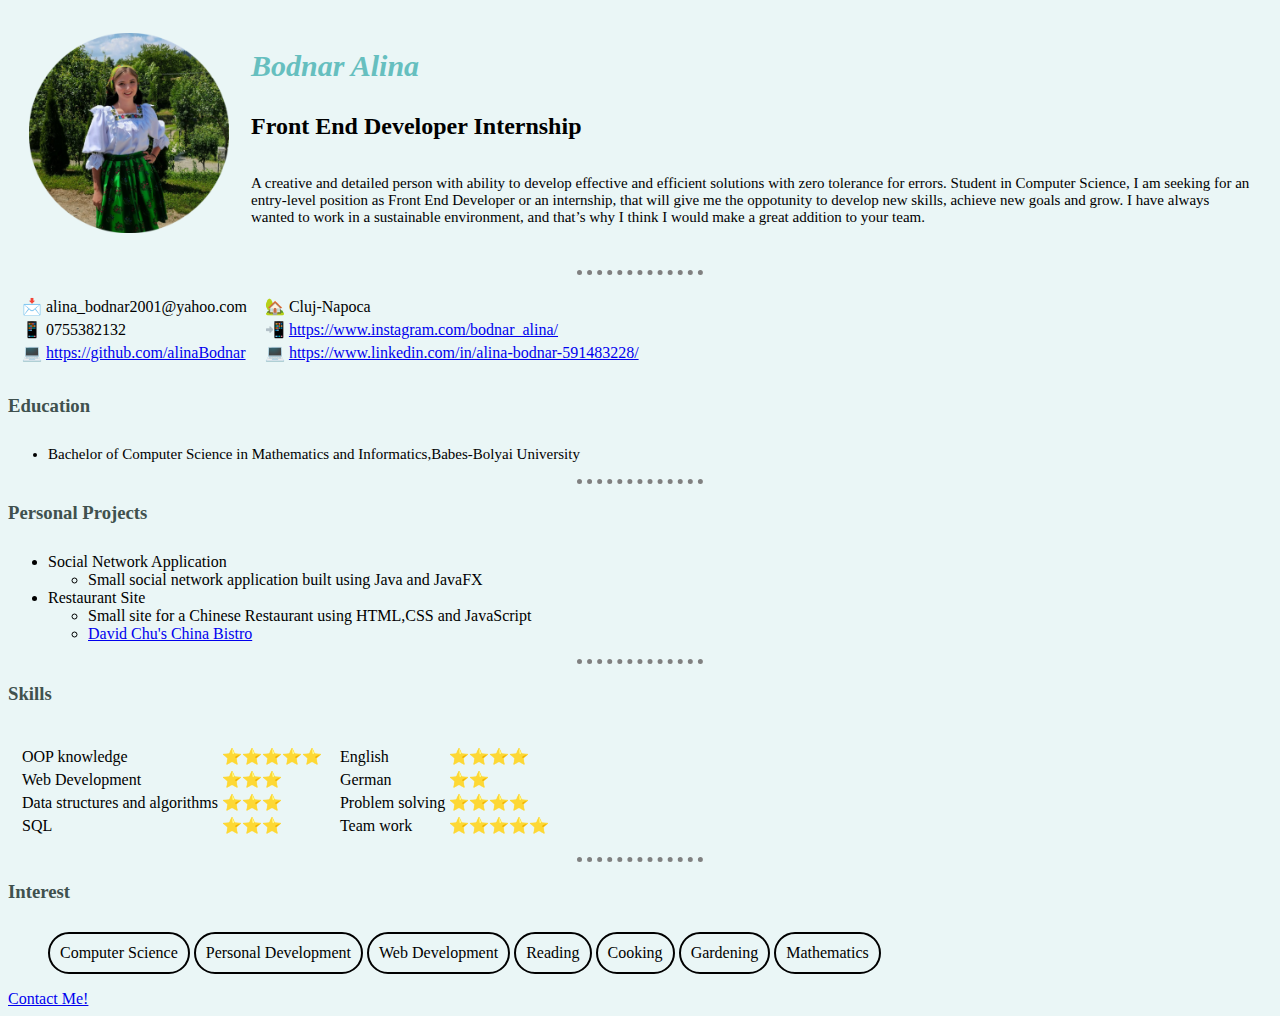
<file: index.html>
<!DOCTYPE html>
<html lang="en" dir="ltr">

<head>
  <meta charset="utf-8">
  <title>💚My Personal Site</title>
  <link rel="stylesheet" href="css/style.css">
</head>
<body>
  <section>
    <table cellspacing="20">
      <tr>
        <td><img src="images\alina.png" alt="alina profile picture" height="200" width="200"></td>
        <td>
          <h1>Bodnar Alina</h1>
          <h2>Front End Developer Internship</h2>
          <p id="p1">A creative and detailed person with ability to develop effective and efficient solutions with zero tolerance for errors. Student in Computer Science, I am seeking for an entry-level position as Front End Developer or an internship, that will give me the oppotunity to develop new skills, achieve new goals and grow. I have always wanted to work in a sustainable environment, and that’s why I think I would make a great addition to your team.‍</p>
        </td>
      </tr>
    </table>
  </section>
  <hr>
  <table cellspacing="10" id="ul1">
    <tr>
      <td>
        <table>
          <tr>
            <td>📩</td>
            <td>alina_bodnar2001@yahoo.com</td>
          </tr>
          <tr>
            <td>📱</td>
            <td>0755382132</td>
          </tr>
          <tr>
            <td>💻</td>
            <td><a href="https://github.com/alinaBodnar" target="_blank">https://github.com/alinaBodnar</a></td>
          </tr>
        </table>
      </td>
      <td>
        <table>
          <tr>
            <td>🏡</td>
            <td>Cluj-Napoca</td>
          </tr>
          <tr>
            <td>📲</td>
            <td><a href="https://www.instagram.com/bodnar_alina/" target="_blank">https://www.instagram.com/bodnar_alina/</a></td>
          </tr>
          <tr>
            <td>💻</td>
            <td><a href="https://www.linkedin.com/in/alina-bodnar-591483228/" target="_blank">https://www.linkedin.com/in/alina-bodnar-591483228/</a></td>
          </tr>
        </table>
      </td>
    </tr>
  </table>
  <h3>Education</h3>
  <ul>
    <li id="li1">Bachelor of Computer Science in Mathematics and Informatics,Babes-Bolyai University</li>
  </ul>
  <hr>
  <h3>Personal Projects</h3>
  <ul id="ul1">
    <li>Social Network Application
        <ul>
          <li>Small social network application built using Java and JavaFX</li>
        </ul>
    </li>
    <li>Restaurant Site
      <ul>
        <li>Small site for a Chinese Restaurant using HTML,CSS and JavaScript</li>
        <li> <a href="https://alinabodnar.github.io/Restaurant/code/index.html" target="_blank">David Chu's China Bistro</a>
        </li>
      </ul>
    </li>
  </ul>
  <hr>
  <h3>Skills</h3>
  <table cellspacing="10" id="ul1">
    <tr>
      <td>
        <table>
          <tr>
            <td>OOP knowledge</td>
            <td>⭐⭐⭐⭐⭐</td>
          </tr>
          <tr>
            <td>Web Development</td>
            <td>⭐⭐⭐</td>
          </tr>
          <tr>
            <td>Data structures and algorithms</td>
            <td>⭐⭐⭐</td>
          </tr>
          <tr>
            <td>SQL</td>
            <td>⭐⭐⭐</td>
          </tr>
        </table>
      </td>
      <td>
        <table>
          <tr>
            <td>English</td>
            <td>⭐⭐⭐⭐</td>
          </tr>
          <tr>
            <td>German</td>
            <td>⭐⭐</td>
          </tr>
          <tr>
            <td>Problem solving</td>
            <td>⭐⭐⭐⭐</td>
          </tr>
          <tr>
            <td>Team work</td>
            <td>⭐⭐⭐⭐⭐</td>
          </tr>
        </table>
      </td>

    </tr>
  </table>
  <hr>
  <h3>Interest</h3>
  <ul id="ul1">
    <li id="li2">Computer Science</li>
    <li id="li2">Personal Development</li>
    <li id="li2">Web Development</li>
    <li id="li2">Reading</li>
    <li id="li2">Cooking</li>
    <li id="li2">Gardening</li>
    <li id="li2">Mathematics</li>
  </ul>
  <a href="contacts.html" style="font-family:cursive">Contact Me!</a>

</body>

</html>
</file>
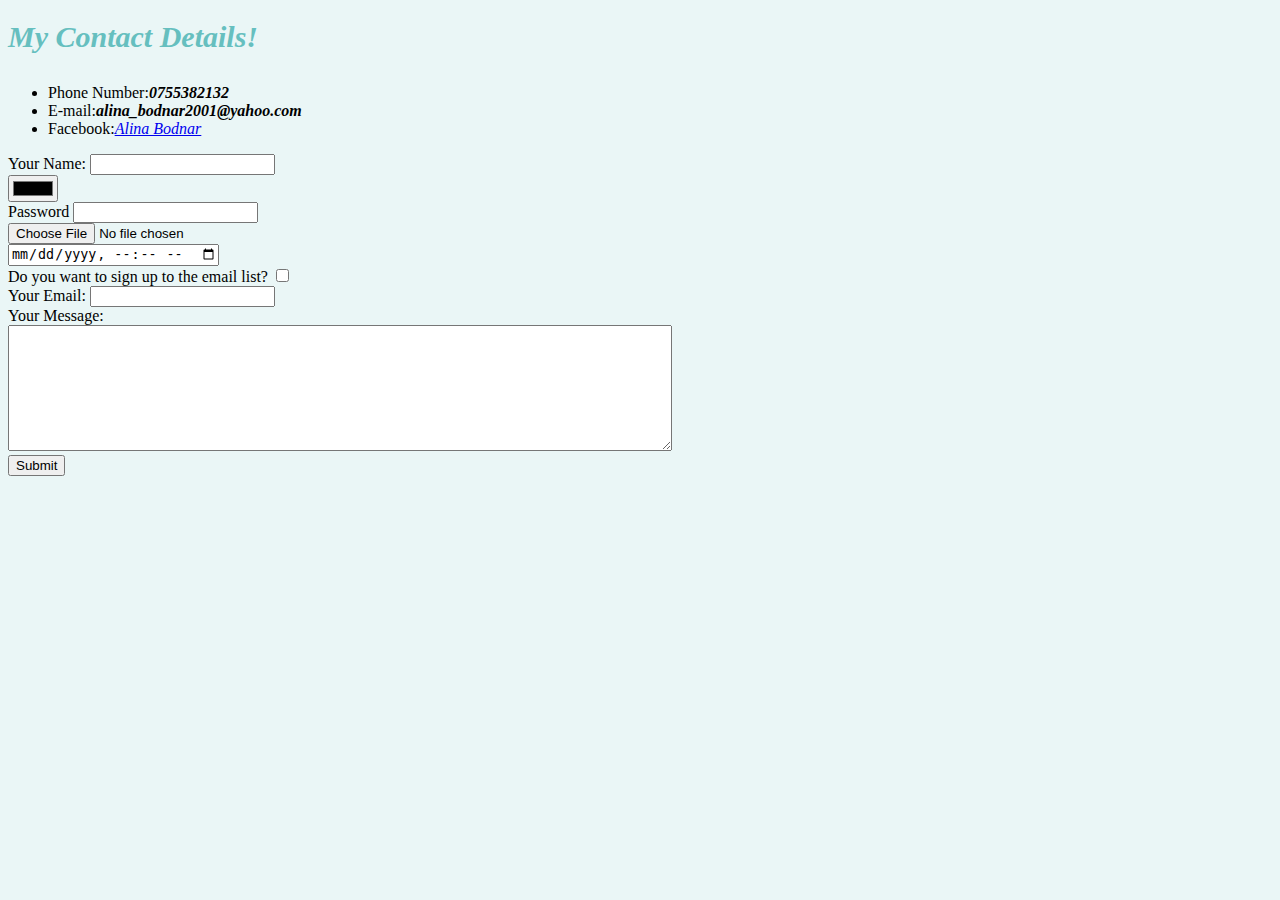
<file: contacts.html>
<!DOCTYPE html>
<html lang="en" dir="ltr">
  <head>
    <meta charset="utf-8">
    <title>Contact Me</title>
    <link rel="stylesheet" href="css/style.css">
  </head>
  <body>
    <h1>My Contact Details!</h1>
    <ul>
      <li>Phone Number:<strong><em>0755382132</em></strong></li>
      <li>E-mail:<strong><em>alina_bodnar2001@yahoo.com</em></strong></li>
      <li>Facebook:<a href="https://www.facebook.com/alinageorgeta.bodnar/"><em>Alina Bodnar</em></a></li>
    </ul>
    <form action="mailto:georgeta.bodnar@stud.ubbcluj.ro" method="post" enctype="text/plain">
      <label>Your Name:</label>
      <input type="text" name="yourName" value="">
      <br>
      <input type="color" name="" value="">
      <br>
      <label>Password</label>
      <input type="password" name="yourPassword" value="">
      <br>
      <input type="file" name="yourFile" value="">
      <br>
      <input type="datetime-local" name="theDate" value="">
      <br>
      <label>Do you want to sign up to the email list?</label>
      <input type="checkbox" name="" value="">
      <br>
      <label>Your Email:</label>
      <input type="email" name="yourEmail" value="">
      <br>
      <label>Your Message:</label>
      <br>
      <textarea name="yourMessage" rows="8" cols="80"></textarea>
      <br>
      <input type="submit" name="" value="Submit">
    </form>
  </body>
</html>
</file>
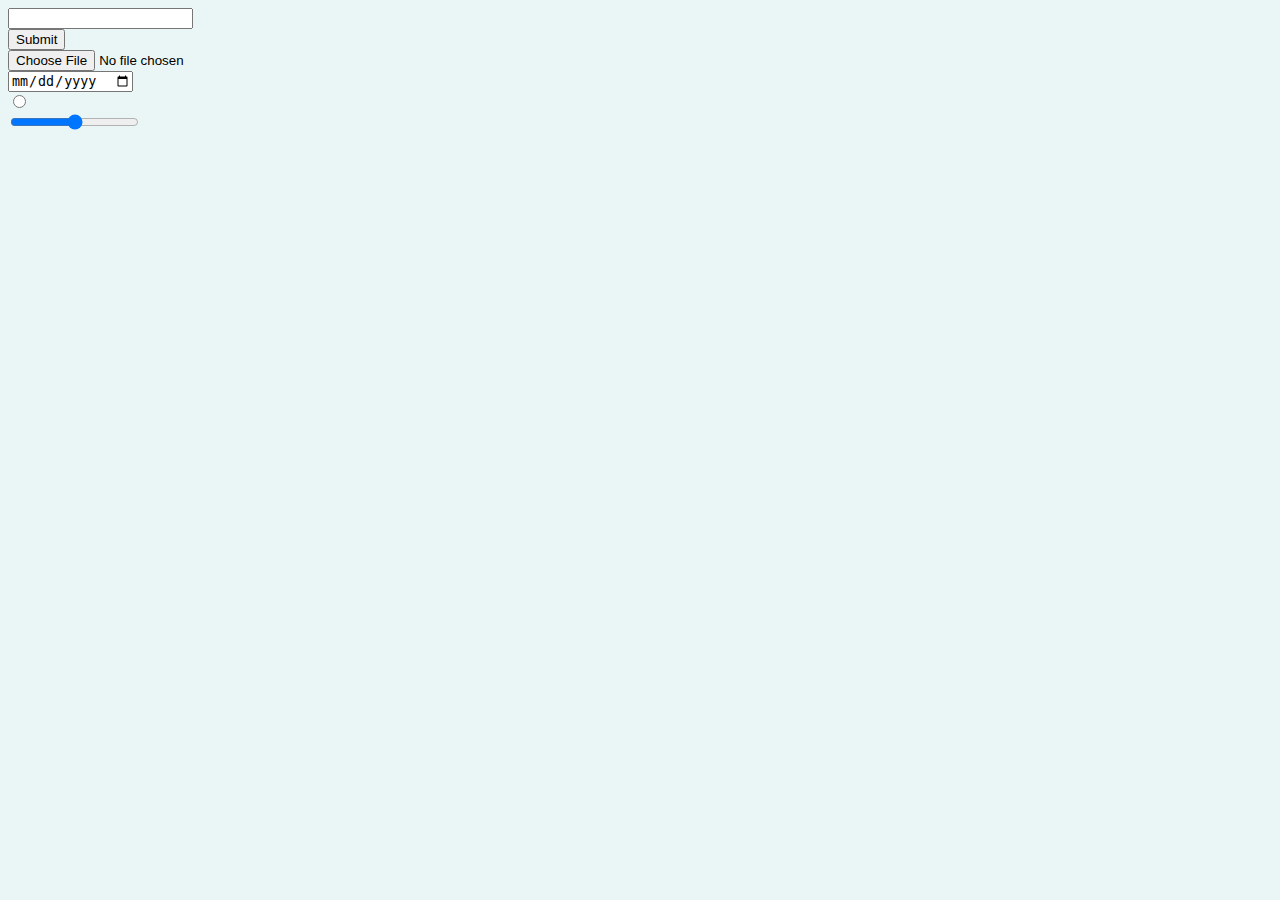
<file: inputs.html>
<!DOCTYPE html>
<html lang="en" dir="ltr">
  <head>
    <meta charset="utf-8">
    <title></title>
    <link rel="stylesheet" href="css/style.css">
  </head>
  <body>
    <form class="" action="index.html" method="post">
      <input type="text" name="" value="">
      <br>
      <input type="submit" name="">
      <br>
      <input type="file" name="" value="">
      <br>
      <input type="date" name="" value="">
      <br>
      <input type="radio" name="" value="">
      <br>
      <input type="range" name="" value="">
    </form>

  </body>
</html>
</file>
<file: css/style.css>
body{
    background-color: #EAF6F6;
}

hr{
    /* background-color:  #30E3CA; */
    /* border-style: none; */
    border-top: dotted 1px;
    border-bottom: none;
    border-left: none;
    border-right: none;
    border-color: grey;
    border-width: 5px;
    width: 10%;
}
h1{
  color: #66BFBF;
  font-family: cursive;
  font-size: 30px;
  font-style: italic;
  padding-bottom: 10px;

}
h2{
  font-family: "Lucida Handwriting" , cursive;
}
h3{
  color:#40514E;
  font-family: "Lucida Handwriting" , cursive;
  padding-bottom: 10px;

}
/* section{
  background-color: #5B7DB1
} */
#p1{
  padding-top: 15px;
  font-family: cursive;
  font-size: 15px;
}
#li1{
  font-family: cursive;
  font-size: 15px;
}
#ul1{
  font-family: cursive;
}
#li2{
  display: inline-block;
  border: 2px solid black;
  border-radius: 25px;
  padding: 10px;
}
</file>
